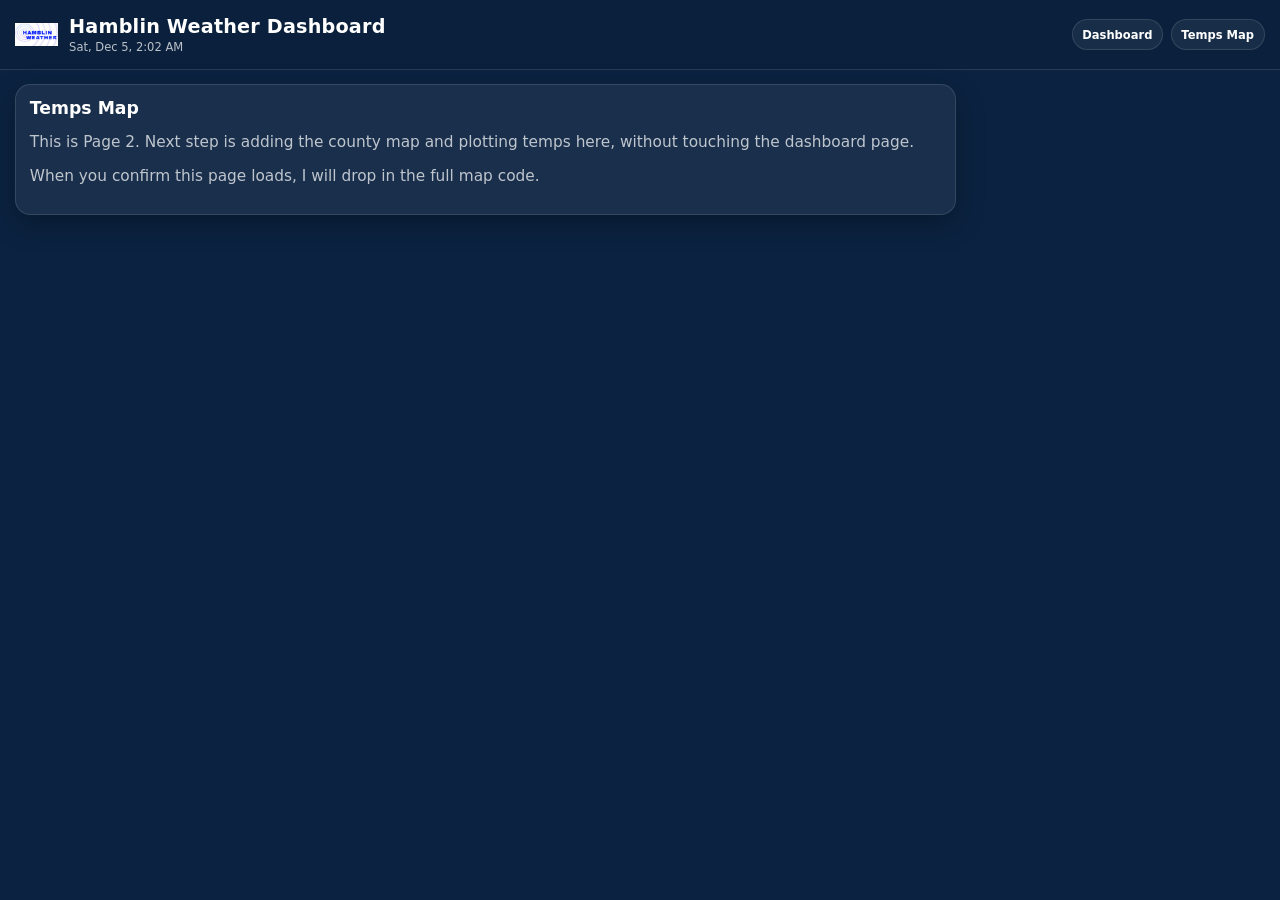
<file: map.html>
<!doctype html>
<html lang="en">
<head>
  <meta charset="utf-8" />
  <meta name="viewport" content="width=device-width,initial-scale=1" />
  <title>Temps Map | Hamblin Weather Dashboard</title>

  <style>
    :root{
      --bg:#0B2341;
      --panel:rgba(255,255,255,0.06);
      --text:#ffffff;
      --muted:rgba(255,255,255,0.72);
      --accent:#FF8200;
      --line:rgba(255,255,255,0.12);
      --shadow:0 10px 30px rgba(0,0,0,0.30);
      --radius:16px;
    }
    *{ box-sizing:border-box; }
    body{
      margin:0;
      background:var(--bg);
      color:var(--text);
      font-family:system-ui,-apple-system,Segoe UI,Roboto,Arial,sans-serif;
      zoom:0.96;
    }
    .topbar{
      display:flex;
      align-items:center;
      justify-content:space-between;
      gap:12px;
      padding:14px 16px;
      border-bottom:1px solid var(--line);
      background:rgba(0,0,0,0.08);
    }
    .leftBrand{
      display:flex;
      align-items:center;
      gap:12px;
      min-width:0;
    }
    .logo{
      width:44px;
      height:44px;
      object-fit:contain;
      display:block;
    }
    .brand{
      display:flex;
      flex-direction:column;
      line-height:1.1;
      min-width:0;
    }
    .brand .title{
      font-size:20px;
      font-weight:800;
      letter-spacing:0.2px;
      white-space:nowrap;
      overflow:hidden;
      text-overflow:ellipsis;
    }
    .brand .subtitle{
      font-size:12px;
      color:var(--muted);
      margin-top:4px;
    }
    .nav{
      display:flex;
      gap:8px;
      flex-wrap:wrap;
      justify-content:flex-end;
    }
    .nav a{
      text-decoration:none;
      color:var(--text);
      font-weight:800;
      font-size:12px;
      padding:8px 10px;
      border-radius:999px;
      border:1px solid var(--line);
      background:rgba(255,255,255,0.06);
    }
    .nav a:hover{ background:rgba(255,255,255,0.10); }

    .wrap{ padding:14px 16px 18px; }

    .card{
      background:var(--panel);
      border:1px solid var(--line);
      border-radius:var(--radius);
      box-shadow:var(--shadow);
      padding:14px;
      max-width:980px;
    }

    .big{
      font-size:18px;
      font-weight:900;
      margin:0 0 6px 0;
    }

    .muted{ color:var(--muted); }
  </style>
</head>
<body>
  <div class="topbar">
    <div class="leftBrand">
      <img class="logo" src="logo.png" alt="Hamblin Weather Dashboard logo" />
      <div class="brand">
        <div class="title">Hamblin Weather Dashboard</div>
        <div class="subtitle" id="clock">Loading time...</div>
      </div>
    </div>

    <div class="nav">
      <a href="index.html">Dashboard</a>
      <a href="map.html">Temps Map</a>
    </div>
  </div>

  <div class="wrap">
    <div class="card">
      <p class="big">Temps Map</p>
      <p class="muted">
        This is Page 2. Next step is adding the county map and plotting temps here, without touching the dashboard page.
      </p>
      <p class="muted">
        When you confirm this page loads, I will drop in the full map code.
      </p>
    </div>
  </div>

  <script>
    function startClock(){
      const el = document.getElementById("clock");
      function tick(){
        const now = new Date();
        const opts = { weekday:"short", month:"short", day:"numeric", hour:"numeric", minute:"2-digit" };
        el.textContent = now.toLocaleString(undefined, opts);
      }
      tick();
      setInterval(tick, 1000);
    }
    startClock();
  </script>
</body>
</html>
</file>
